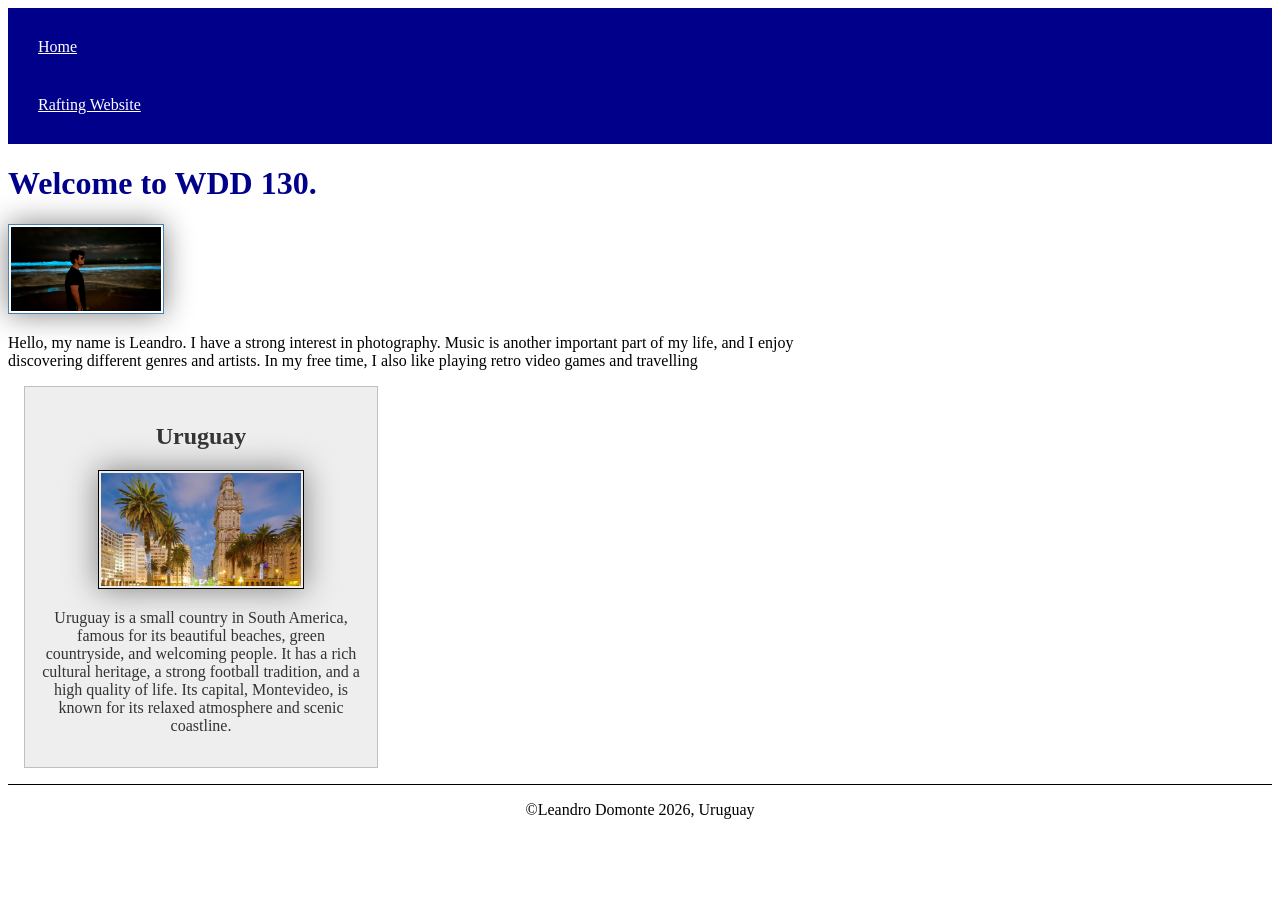
<file: index.html>
<!DOCTYPE html>
<html lang="en">

<head>
    <meta charset="UTF-8">
    <meta name="viewport" content="width=device-width, initial-scale=1.0">
    <title>WDD 130 Leandro Domonte</title>
    <meta name="description" content="Leandro Domonte's BYU WDD130 course homepage, Welcome!">
    <meta name="author" content="Leandro Domonte">
    <link rel="stylesheet" href="styles/styles.css">
</head>


<body>
    <header>
        <nav>
            <a href="#">Home</a>
            <a href="wwr/">Rafting Website</a>
        </nav>
    </header>
    <main>
        <h1>Welcome to WDD 130.</h1>
        <img src="images/profile.jpg" alt="Leandro Domonte." width="200">
        <p>Hello, my name is Leandro. I have a strong interest in photography. Music is another
            important part of my
            life, and I enjoy discovering different genres and artists. In my free time, I also
            like
            playing
            retro video games and travelling
        </p>
    </main>
    <aside>
        <h2>Uruguay</h2>
        <img src="images/mvdeo.jpg" alt="Montevideo's ''Plaza de la Intendencia''" width="250">
        <p>Uruguay is a small country in South America, famous for its beautiful beaches, green
            countryside,
            and welcoming people. It has a rich cultural heritage, a strong football tradition,
            and a high
            quality of life. Its capital, Montevideo, is known for its relaxed atmosphere and
            scenic coastline.</p>
    </aside>
    <footer>
        <p>©Leandro Domonte 2026, Uruguay</p>
    </footer>


</body>

</html>
</file>
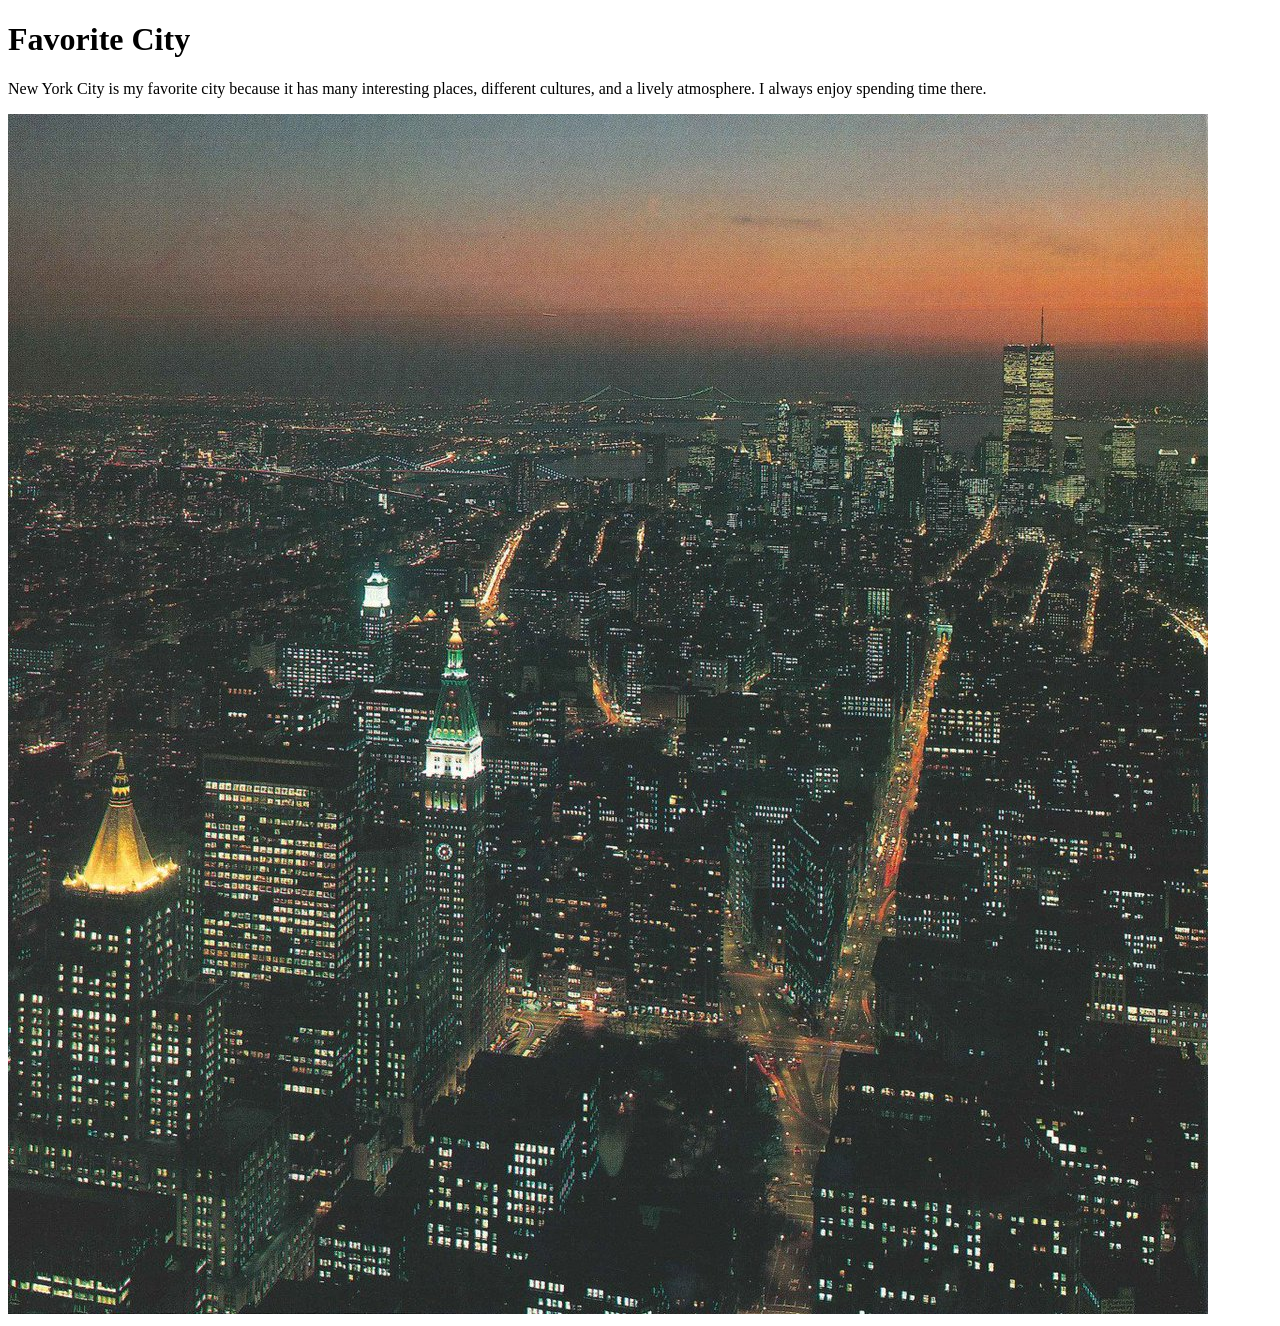
<file: week01/favorite-city.html>
<!DOCTYPE html>
<html lang="en">

<head>
    <meta charset="UTF-8">
    <meta name="viewport" content="width=, initial-scale=1.0">
    <title>Document</title>
</head>

<body>
    <h1>Favorite City</h1>
</body>
<p>New York City is my favorite city because it has many interesting places, different cultures, and
    a lively atmosphere. I always enjoy spending time there.</p>
<img src="images/G7u4TNea4AARxqU.jpg" alt="New York 1991" srcset="">

</html>
</file>
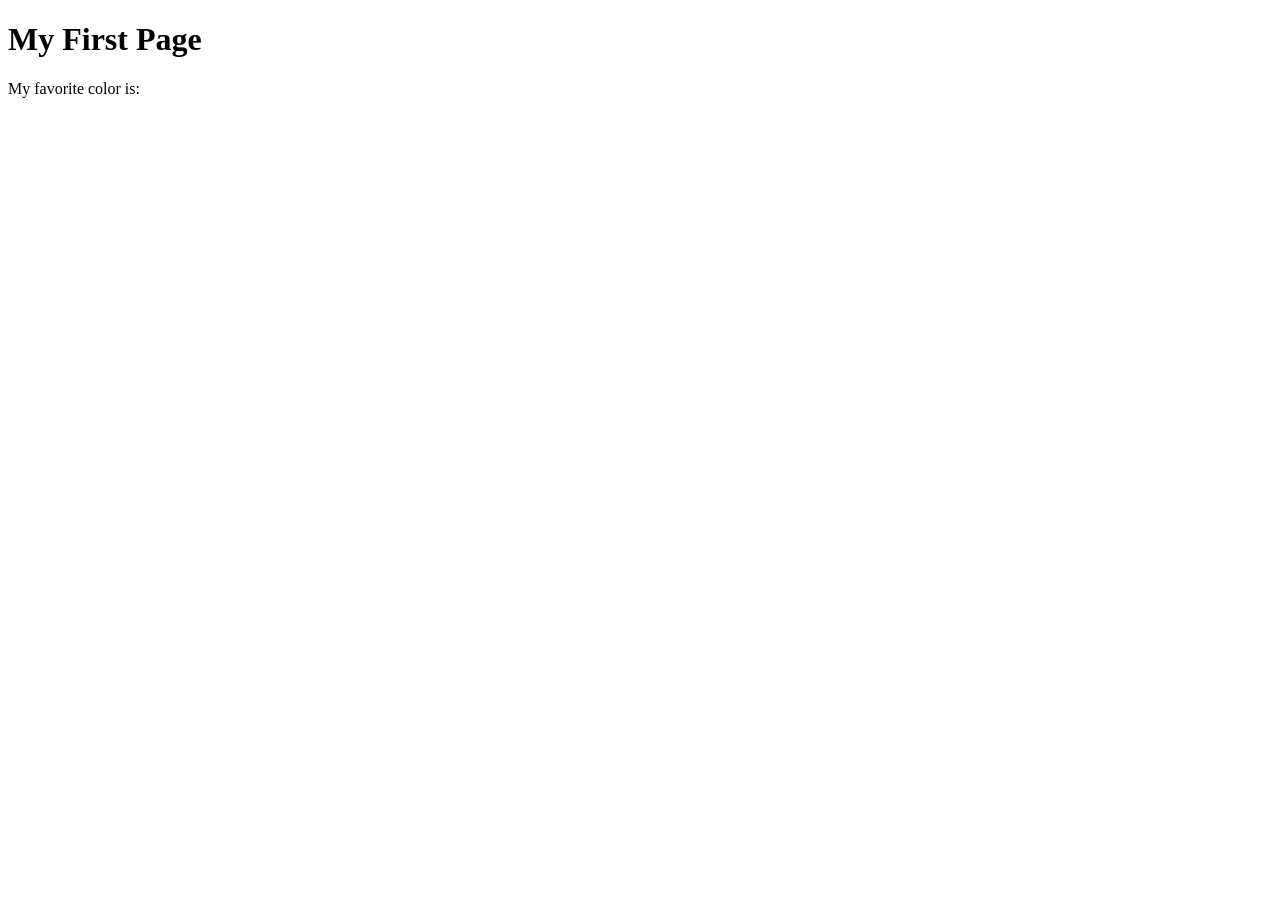
<file: week01/first-page.html>
<!DOCTYPE html>
<html lang="en">
<head>
    <meta charset="UTF-8">
    <meta name="viewport" content="width=device-width, initial-scale=1.0">
    <title>My First Page</title>
</head>
<body>
    <h1>My First Page</h1>
    <p>My favorite color is: </p>
</body>
</html>
</file>
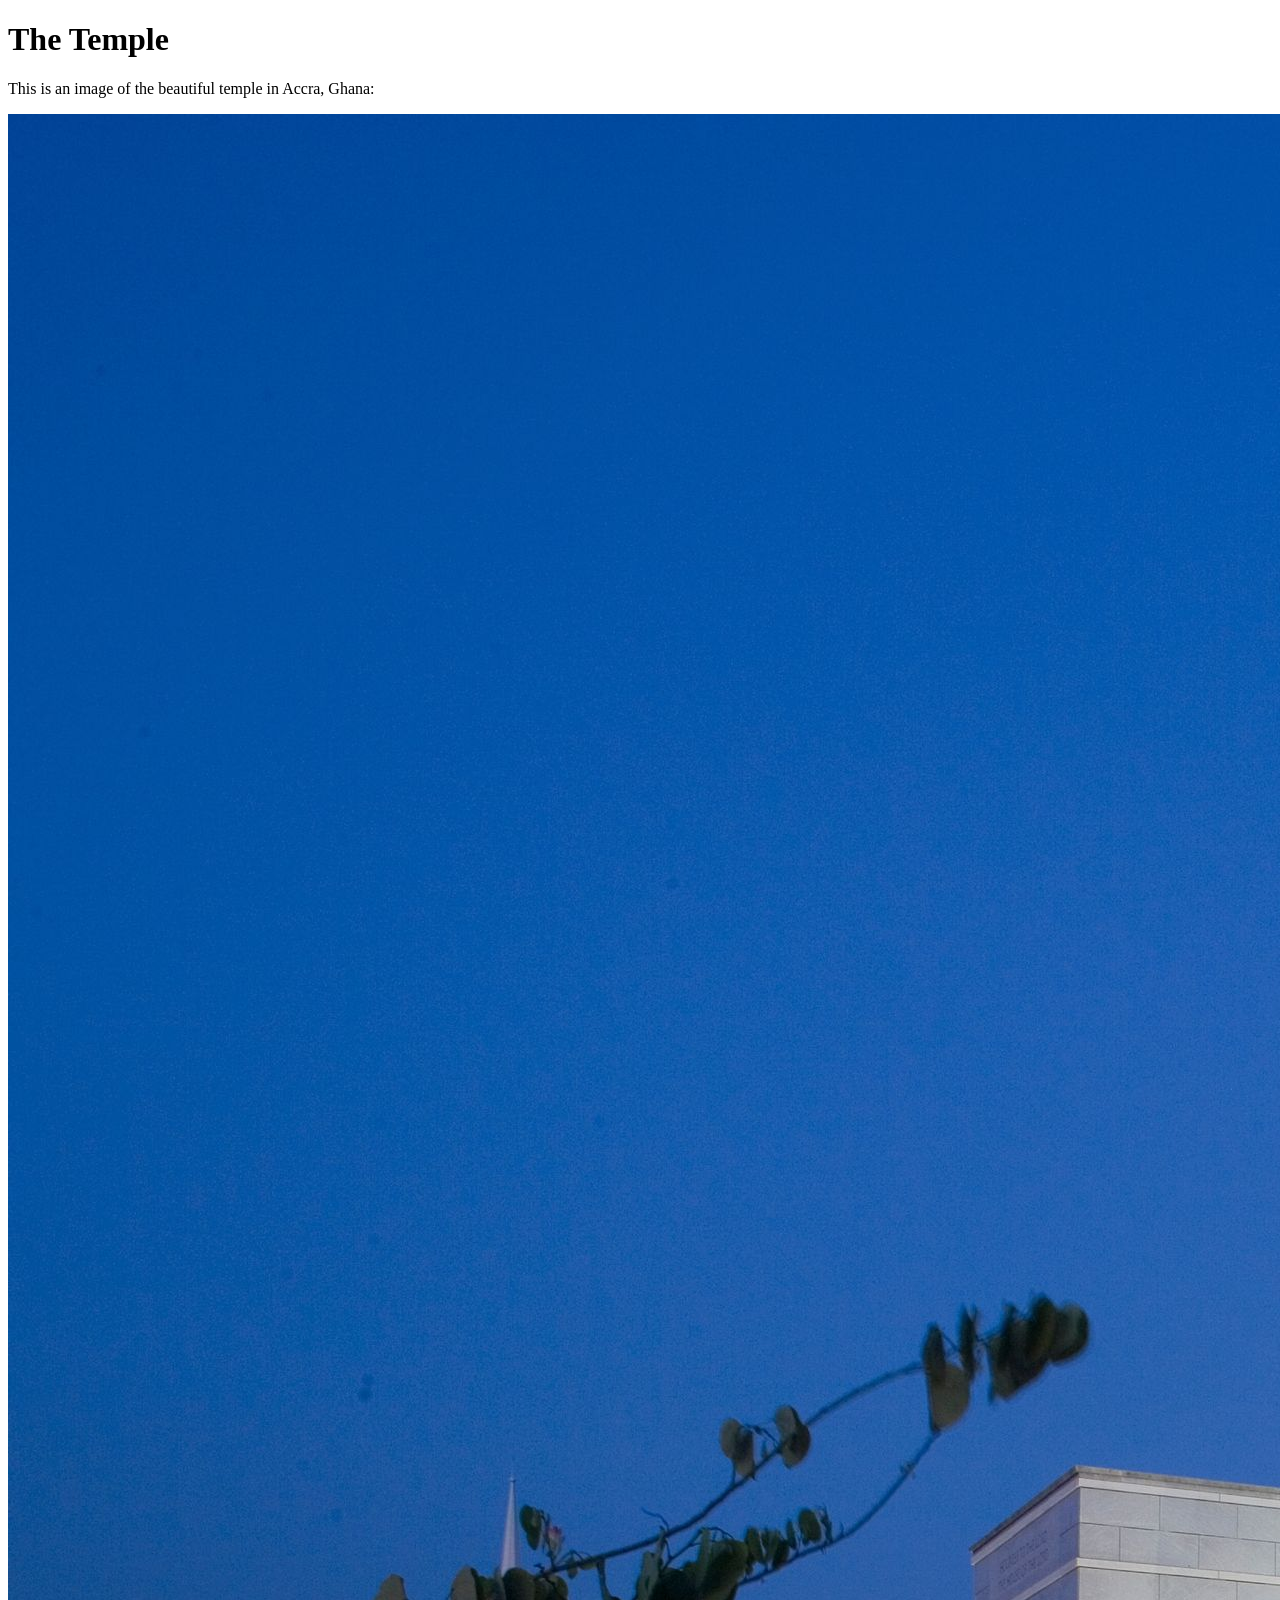
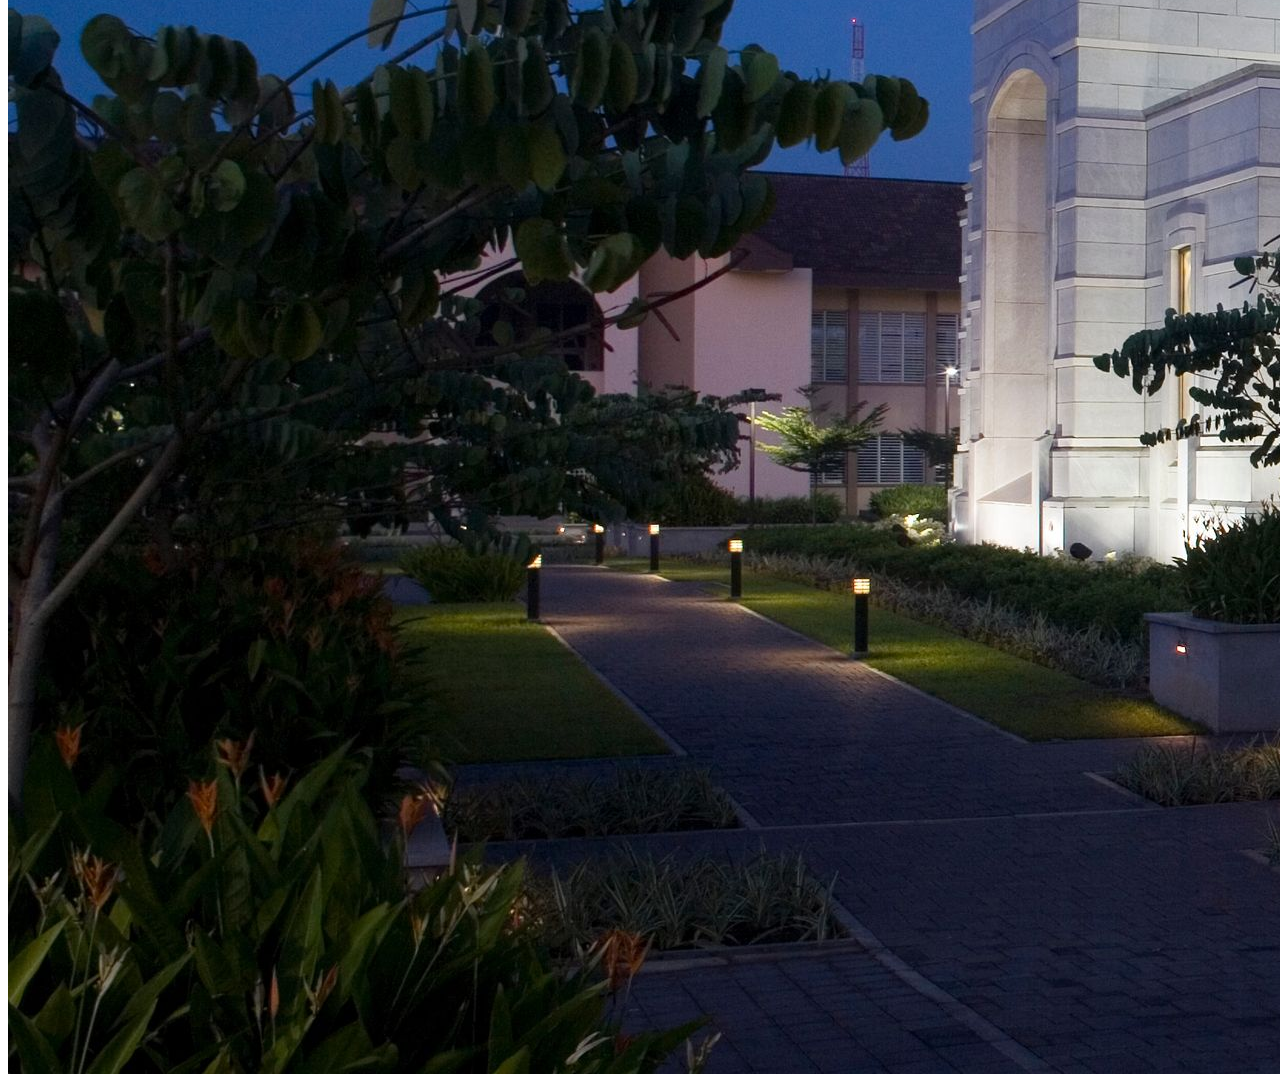
<file: week01/images.html>
<!DOCTYPE html>
<html lang="en">
<head>
    <meta charset="UTF-8">
    <meta name="viewport" content="width=device-width, initial-scale=1.0">
    <title>Temple Image</title>
</head>
<body>
    <h1>The Temple</h1>
    <p>This is an image of the beautiful temple in Accra, Ghana:</p>
    <img src="images/temple-large.jpeg" alt="The Accra Ghana Temple">
    
</body>
</html>
</file>
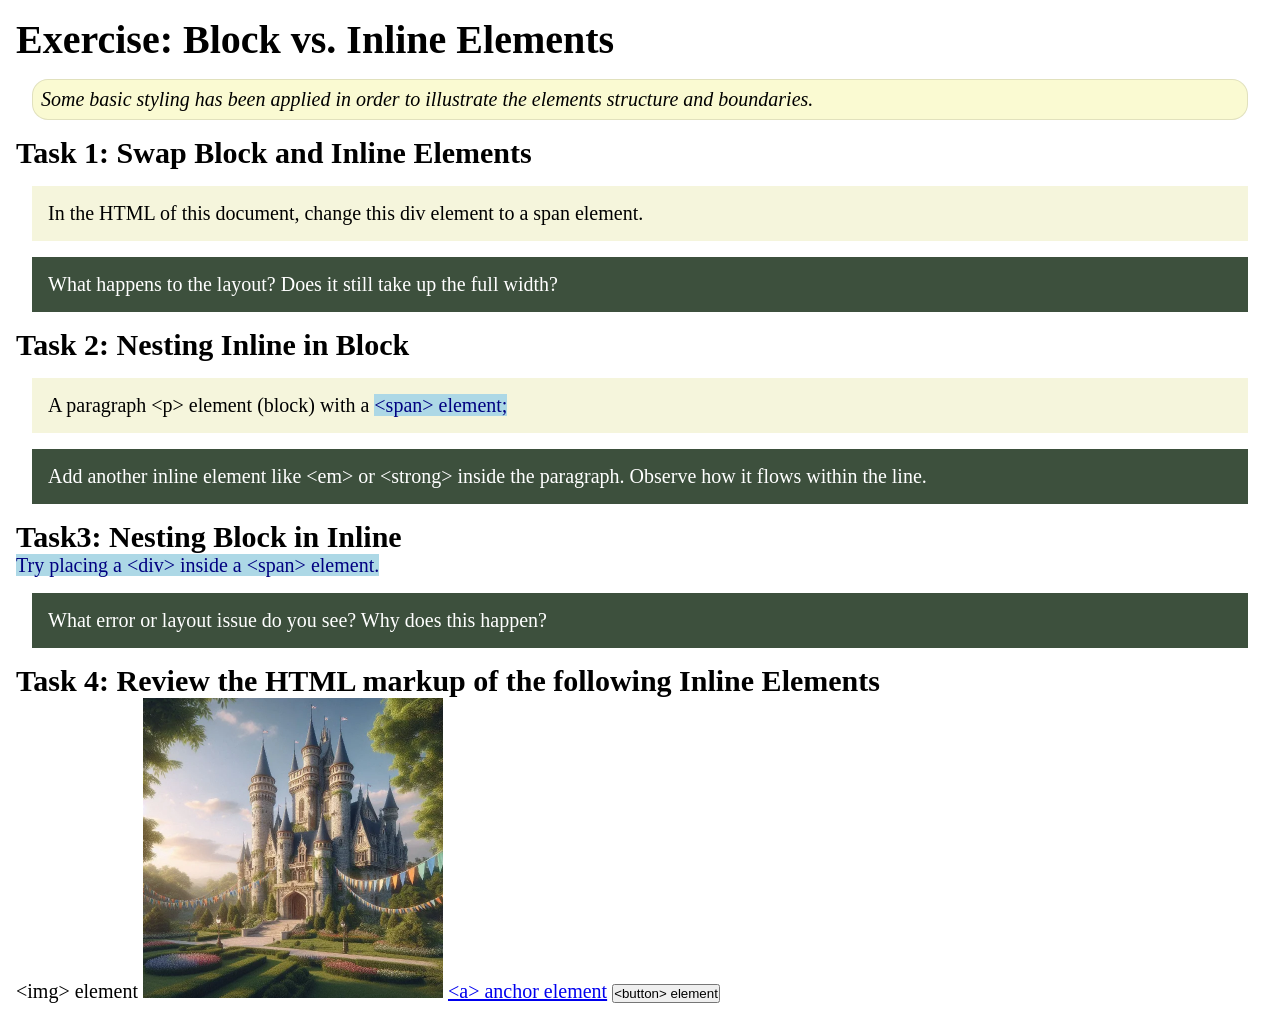
<file: week02/block-vs-inline.html>
<!DOCTYPE html>
<html lang="en">

<head>
    <meta charset="UTF-8">
    <meta name="viewport" content="width=device-width, initial-scale=1.0">
    <title>Exercise: Block vs. Inline Elements</title>
    <link rel="stylesheet" href="styles/block-vs-inline.css">
</head>

<body>
    <main>
        <h1>Exercise: Block vs. Inline Elements</h1>
        <p class="note">Some basic styling has been applied in order to illustrate the elements structure and
            boundaries.</p>

        <h2>Task 1: Swap Block and Inline Elements</h2>
        <div>In the HTML of this document, change this div element to a span element.</div>

        <p class="question">What happens to the layout? Does it still take up the full width?</p>

        <h2>Task 2: Nesting Inline in Block</h2>
        <p>A paragraph &lt;p&gt; element (block) with a <span>&lt;span&gt; element;</span></p>
        <p class="question">Add another inline element like &lt;em&gt; or &lt;strong&gt; inside the paragraph. Observe
            how it flows within the line.</p>

        <h2>Task3: Nesting Block in Inline</h2>
        <span>Try placing a &lt;div&gt; inside a &lt;span&gt; element.</span>
            <p class="question">What error or layout issue do you see? Why does this happen?</p>


            <h2>Task 4: Review the HTML markup of the following Inline Elements</h2>
        &lt;img&gt; element
        <img src="images/castle.webp" alt="placeholder image (images are inline)" width="300" height="300">
        <a href="https://churchofjesuschrist.org">&lt;a&gt; anchor element</a>
        <button type="button">&lt;button&gt; element</button>
    </main>
</body>

</html>
</file>
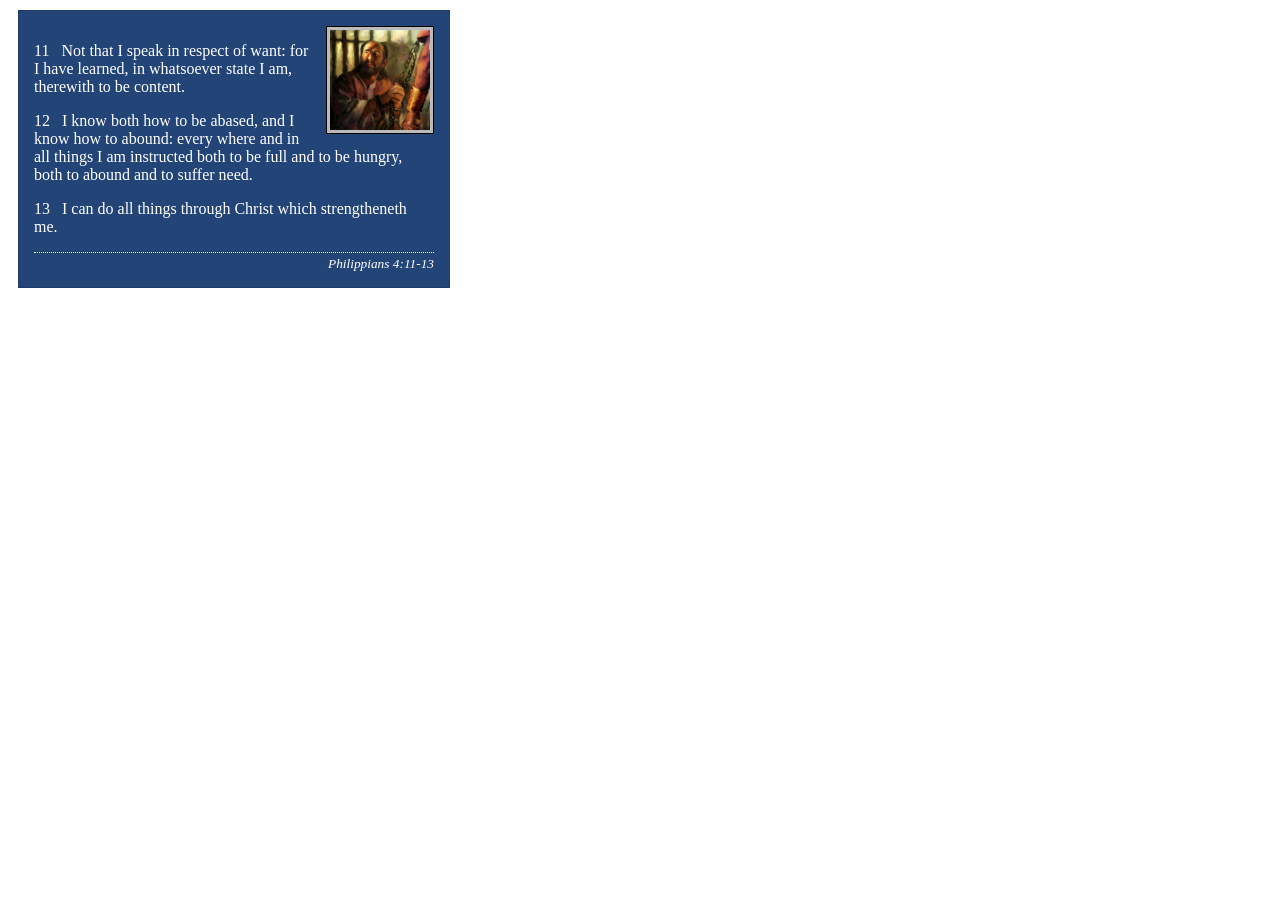
<file: week02/box-model-solution.html>
<!DOCTYPE html>
<html lang="en">
<head>
    <meta charset="UTF-8">
    <meta name="viewport" content="width=device-width, initial-scale=1.0">
    <title>Box Model Activity</title>
    <link rel="stylesheet" href="styles/box-model-solution.css">
</head>
<body>
    <main>
        <div class="callout">
            <img src="images/apostle-paul-imprisoned.webp" alt="Paul the Apostle - Imprisoned in Rome" width="200" height="200">
            <blockquote>
                <p>11 &nbsp; Not that I speak in respect of want: for I have learned, in whatsoever state I am, therewith to be content.</p>
                <p>12 &nbsp; I know both how to be abased, and I know how to abound: every where and in all things I am instructed both to be full and to be hungry, both to abound and to suffer need.</p>
                <p>13 &nbsp; I can do all things through Christ which strengtheneth me.</p>
            </blockquote>
            <cite>Philippians 4:11-13</cite>
        </div>
    </main>
</body>
</html>
</file>
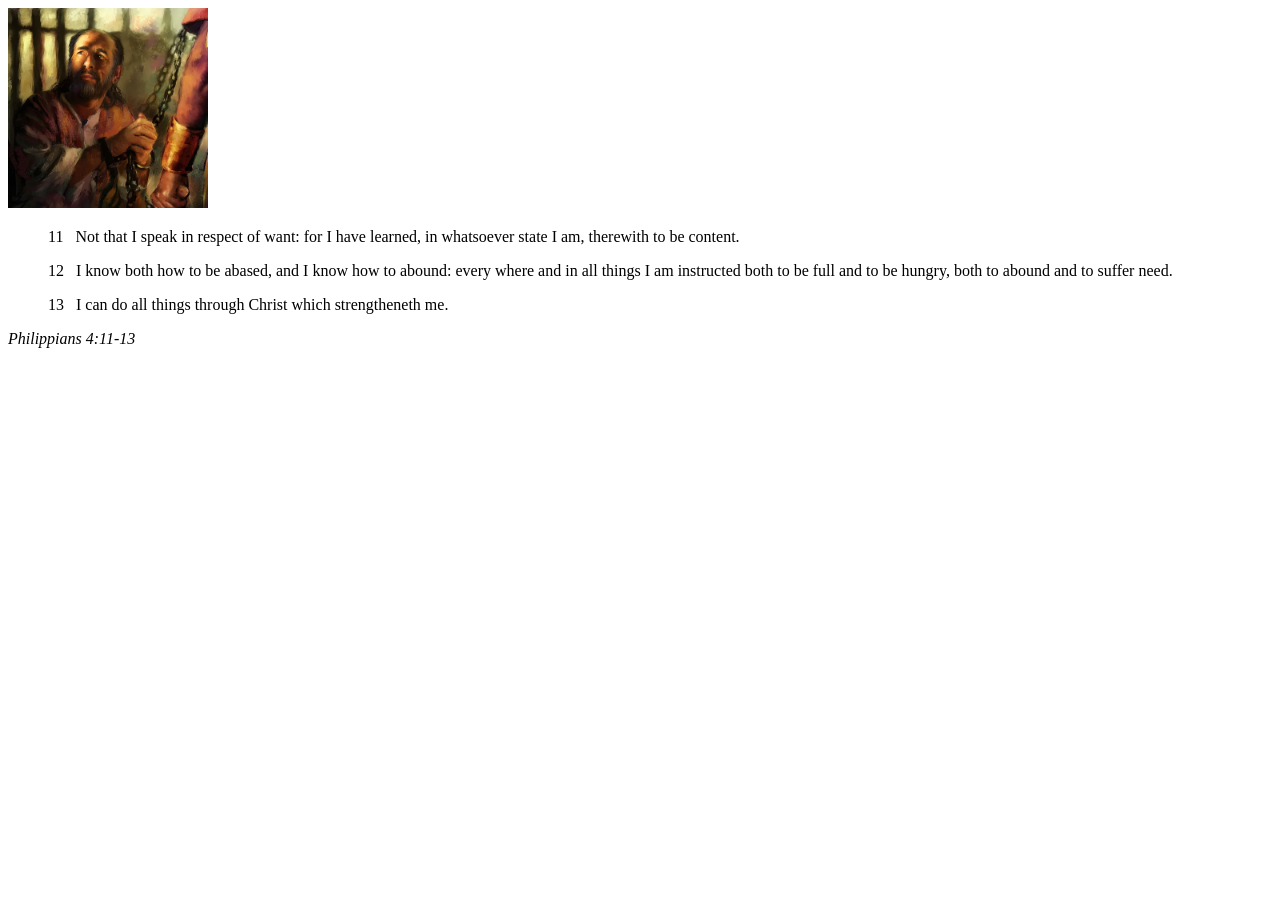
<file: week02/box-model.html>
<!DOCTYPE html>
<html lang="en">
<head>
    <meta charset="UTF-8">
    <meta name="viewport" content="width=device-width, initial-scale=1.0">
    <title>Box Model Activity</title>
</head>
<body>
    <main>
        <div class="callout">
            <img src="images/apostle-paul-imprisoned.webp" alt="Paul the Apostle - Imprisoned in Rome" width="200" height="200">
            <blockquote>
                <p>11 &nbsp; Not that I speak in respect of want: for I have learned, in whatsoever state I am, therewith to be content.</p>
                <p>12 &nbsp; I know both how to be abased, and I know how to abound: every where and in all things I am instructed both to be full and to be hungry, both to abound and to suffer need.</p>
                <p>13 &nbsp; I can do all things through Christ which strengtheneth me.</p>
            </blockquote>
            <cite>Philippians 4:11-13</cite>
        </div>
    </main>
</body>
</html>
</file>
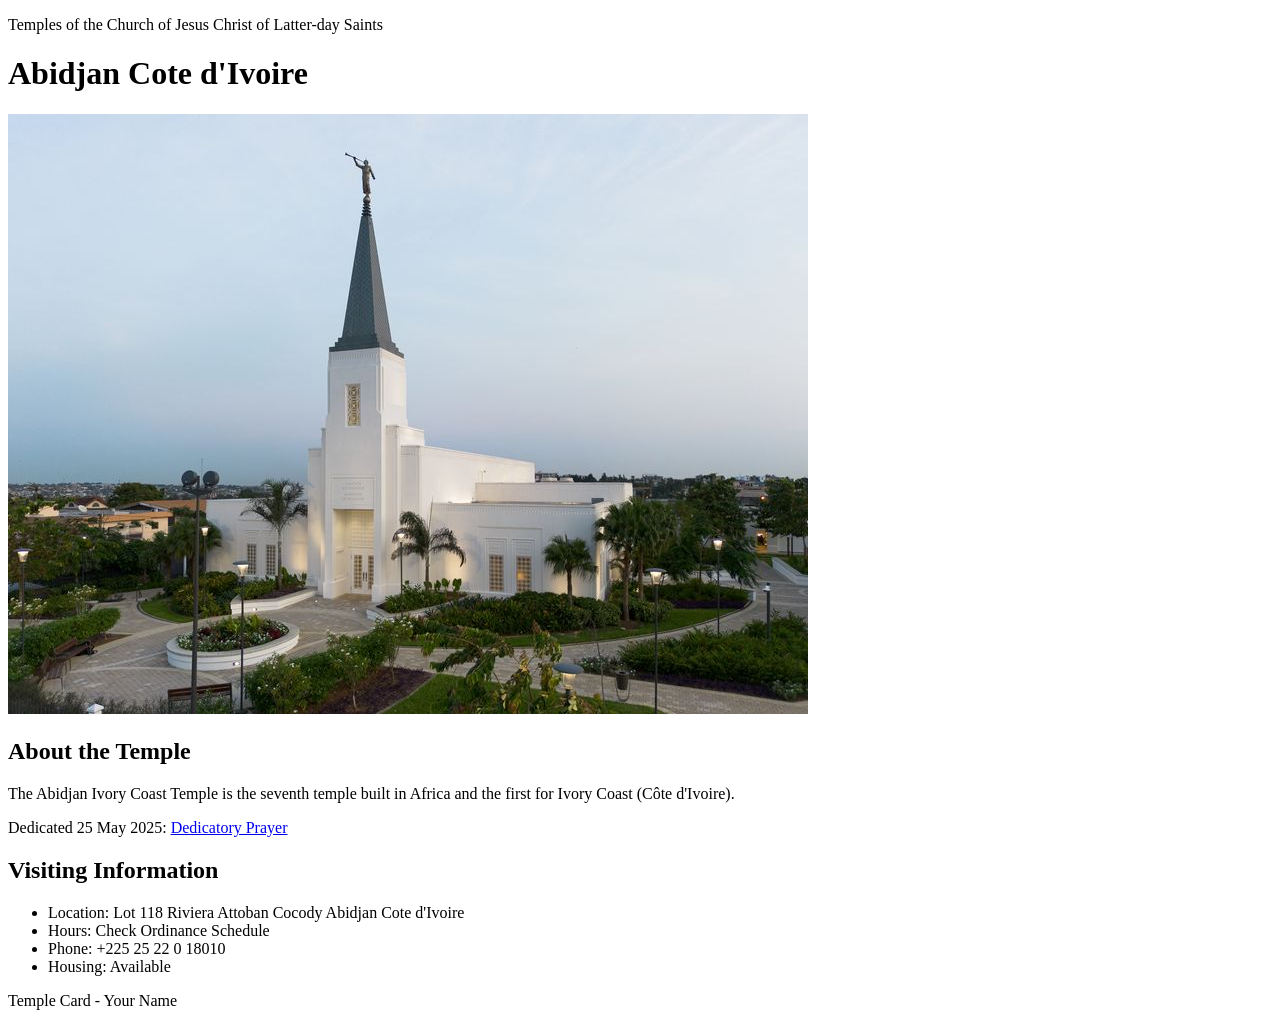
<file: week02/temple.html>
<!DOCTYPE html>
<html lang="en">

<head>
    <meta charset="UTF-8">
    <meta name="viewport" content="width=device-width, initial-scale=1.0">
    <title>Temple Card - Abidjan Cote d'Ivoire</title>
</head>

<body>
    <header>
        <p>Temples of the Church of Jesus Christ of Latter-day Saints</p>
    </header>
    <main>
        <h1>Abidjan Cote d'Ivoire</h1>
        <picture>
            <img src="images/abidjan-ivory-coast.jpeg" alt="Abidjan Cote d'Ivoire Temple">
        </picture>
        <section>
            <h2>About the Temple</h2>
            <p>The Abidjan Ivory Coast Temple is the seventh temple built in Africa and the first for Ivory Coast (Côte
                d'Ivoire).</p>
            <p>Dedicated 25 May 2025: <a
                    href="https://www.churchofjesuschrist.org/temples/dedicatory-prayer/abidjan-ivory-coast-temple/2025-05-25?lang=eng"
                    target="_blank" rel="noopener noreferrer">Dedicatory Prayer</a></p>
        </section>
        <section>
            <h2>Visiting Information</h2>
            <ul>
                <li>Location: Lot 118 Riviera Attoban Cocody Abidjan Cote d'Ivoire</li>
                <li>Hours: Check Ordinance Schedule</li>
                <li>Phone: +225 25 22 0 18010</li>
                <li>Housing: Available</li>
            </ul>
        </section>
    </main>
    <footer>
        <p>Temple Card - Your Name</p>
    </footer>
</body>

</html>
</file>
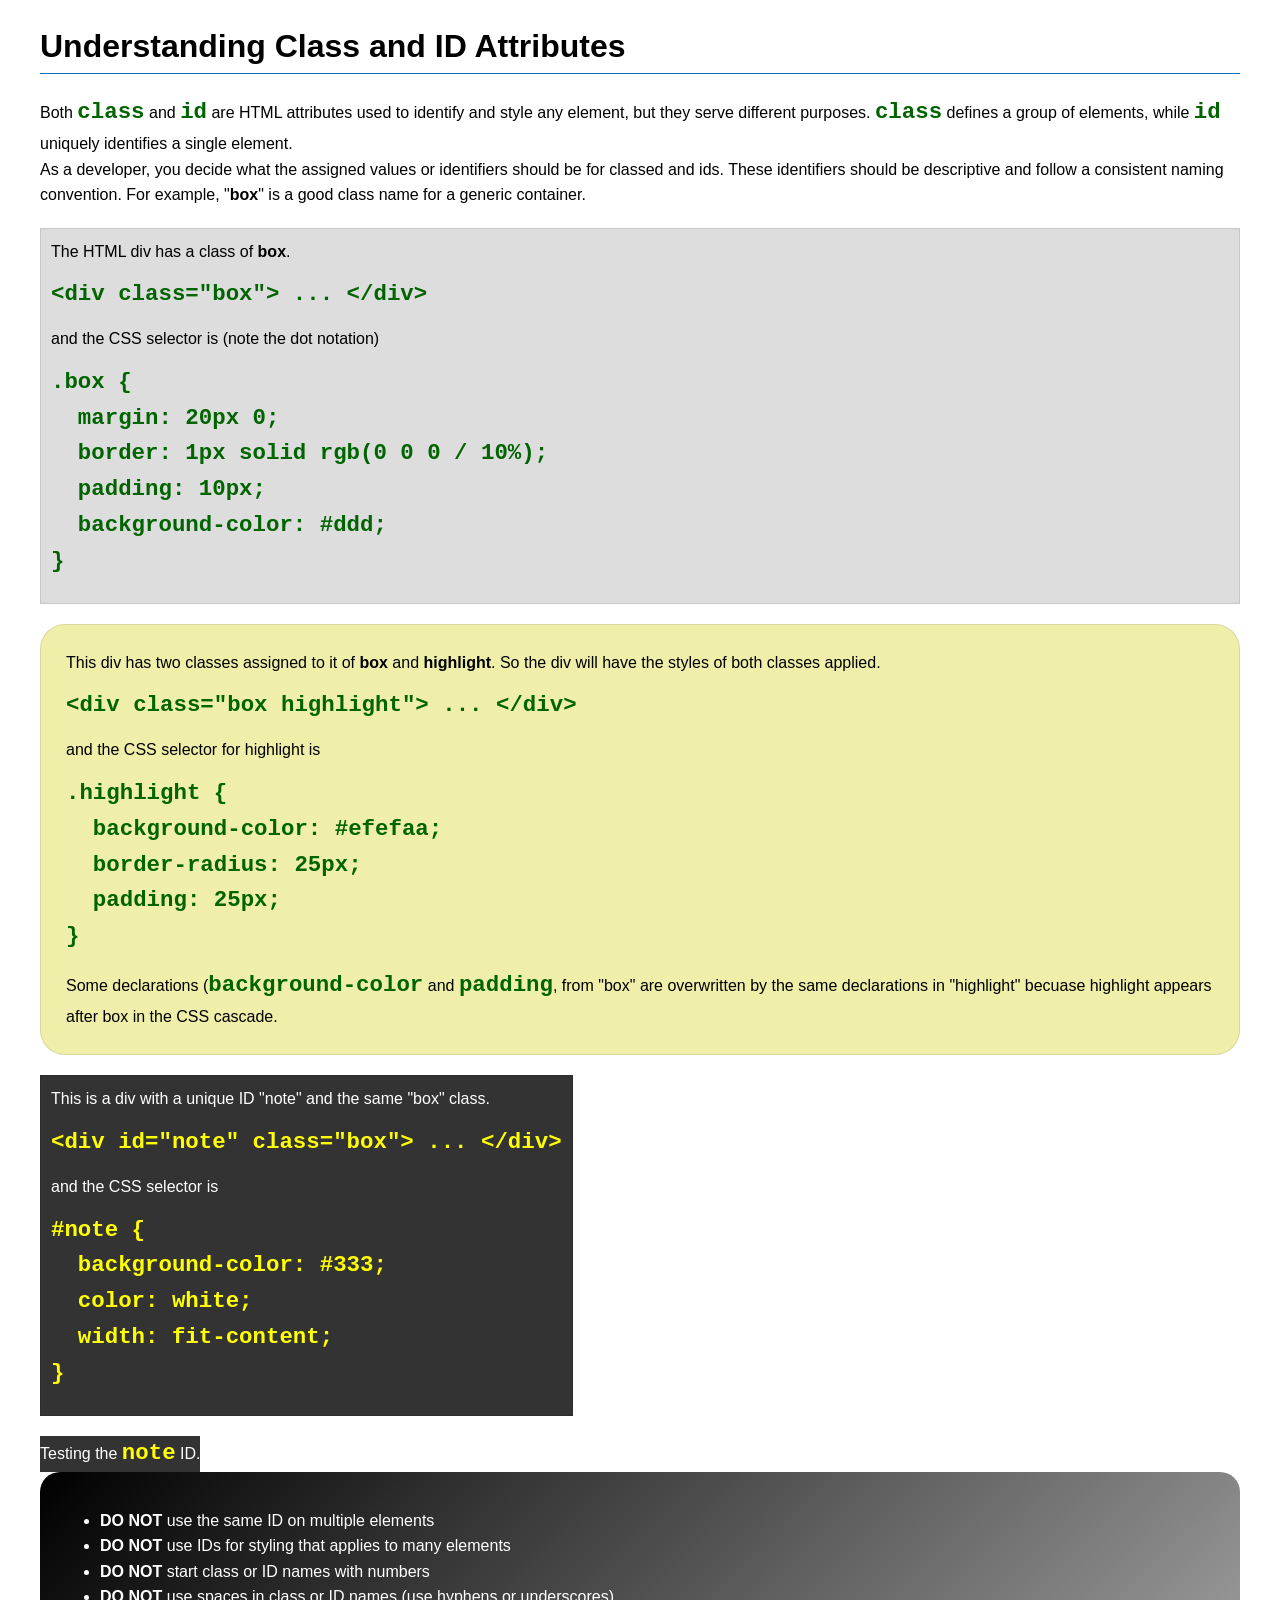
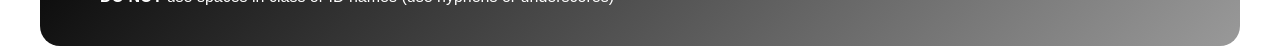
<file: week03/class-and-id.html>
<!DOCTYPE html>
<html lang="en">

<head>
    <meta charset="UTF-8">
    <meta name="viewport" content="width=device-width, initial-scale=1.0">
    <title>Class vs ID Attributes</title>
    <link rel="stylesheet" href="styles/class-and-id.css">
</head>

<body>
    <h1>Understanding Class and ID Attributes</h1>
    <p>Both <code>class</code> and <code>id</code> are HTML attributes used to identify and style any element, but they
        serve different purposes. <code>class</code> defines a group of elements, while <code>id</code> uniquely
        identifies a single element.</p>
    <p>As a developer, you decide what the assigned values or identifiers should be for classed and ids. These
        identifiers should be
        descriptive and follow a consistent naming convention. For example, "<strong>box</strong>" is a good class name
        for a generic container.</p>
    <div class="box">
        <p>The HTML div has a class of <strong>box</strong>.</p>
        <pre><code class="html">&lt;div class="box"&gt; ... &lt;/div&gt;</code></pre>
        and the CSS selector is (note the dot notation)
        <pre><code class="css">.box {
  margin: 20px 0;
  border: 1px solid rgb(0 0 0 / 10%);
  padding: 10px;
  background-color: #ddd; 
}</code></pre>
    </div>

    <div class="box highlight">
        <p>This div has two classes assigned to it of <strong>box</strong> and <strong>highlight</strong>. So the div
            will have the styles of both classes applied.</p>
        <pre><code class="html">&lt;div class="box highlight"&gt; ... &lt;/div&gt;</code></pre>
        and the CSS selector for highlight is
        <pre><code class="css">.highlight {
  background-color: #efefaa;
  border-radius: 25px;
  padding: 25px;
}</code></pre>
<p>Some declarations (<code>background-color</code> and <code>padding</code>, from "box" are overwritten by the same declarations in "highlight" becuase highlight appears after box in the CSS cascade.</p>
    </div>

    <div id="note" class="box">
        <p>This is a div with a unique ID "note" and the same "box" class.</p>
        <pre><code class="html">&lt;div id="note" class="box"&gt; ... &lt;/div&gt;</code></pre>
        and the CSS selector is
        <pre><code class="css">#note {
  background-color: #333;
  color: white;
  width: fit-content;
}</code></pre>
    </div>

    <div id="note">
        <p>Testing the <code>note</code> ID.</p>
    </div>

    <section id="best-practice">
        <ul>
            <li><strong>DO NOT</strong> use the same ID on multiple elements</li>
            <li><strong>DO NOT</strong> use IDs for styling that applies to many elements</li>
            <li><strong>DO NOT</strong> start class or ID names with numbers</li>
            <li><strong>DO NOT</strong> use spaces in class or ID names (use hyphens or underscores)</li>
        </ul>
    </section>




</body>

</html>
</file>
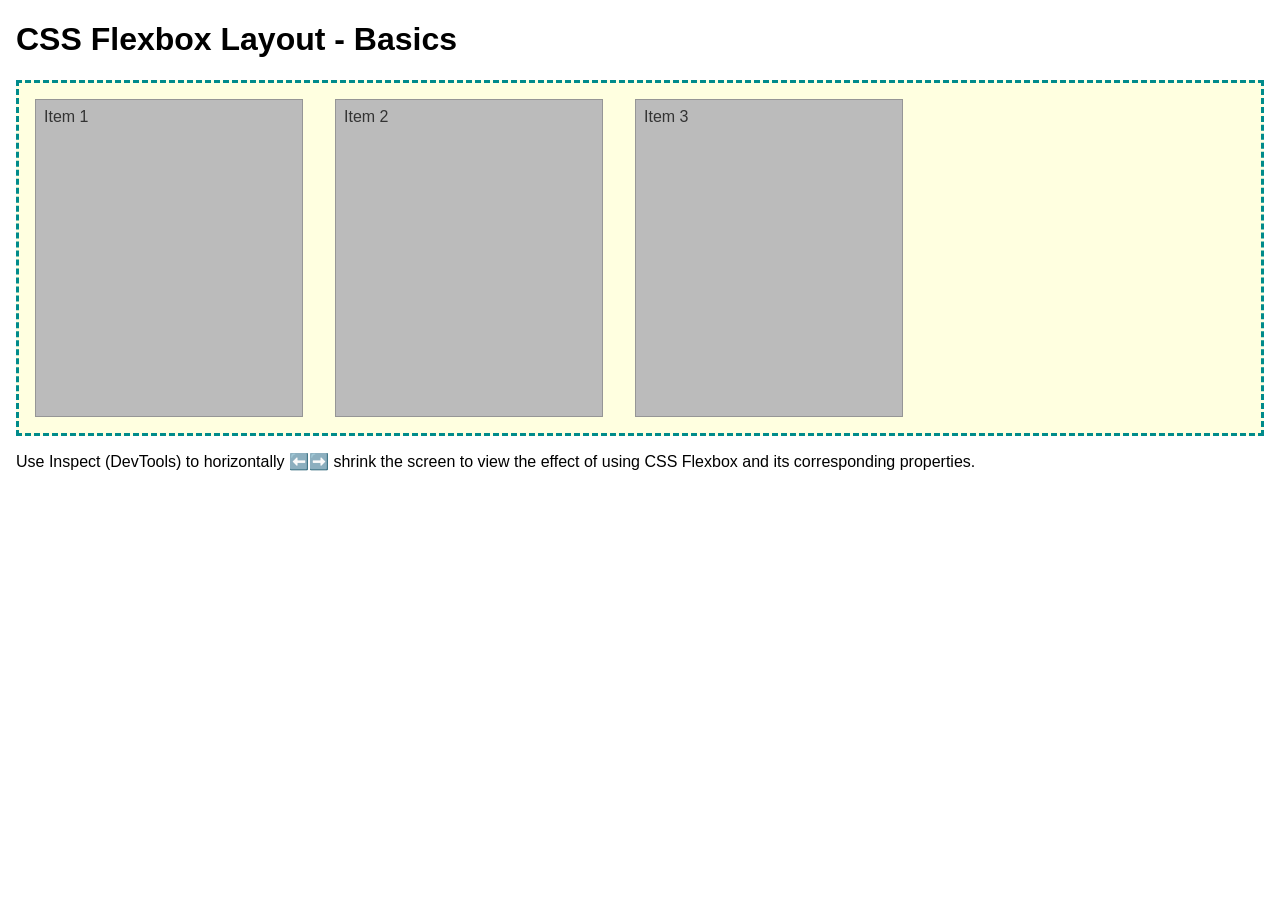
<file: week04/flexbox-layout.html>
<!DOCTYPE html>
<html lang="en">
<head>
    <meta charset="UTF-8">
    <meta name="viewport" content="width=device-width, initial-scale=1.0">
    <title>CSS Flexbox Layout - Basics</title>
    <link rel="stylesheet" href="styles/flexbox.css">
</head>
<body>
    <main>
        <h1>CSS Flexbox Layout - Basics</h1>
        <div class="flex-container">
            <div class="flex-item item1">Item 1</div>
            <div class="flex-item item2">Item 2</div>
            <div class="flex-item item3">Item 3</div>
        </div>
        <p>Use Inspect (DevTools) to horizontally ⬅️➡️ shrink the screen to view the effect of using CSS Flexbox and its corresponding properties.</p>
    </main>
</body>
</html>
</file>
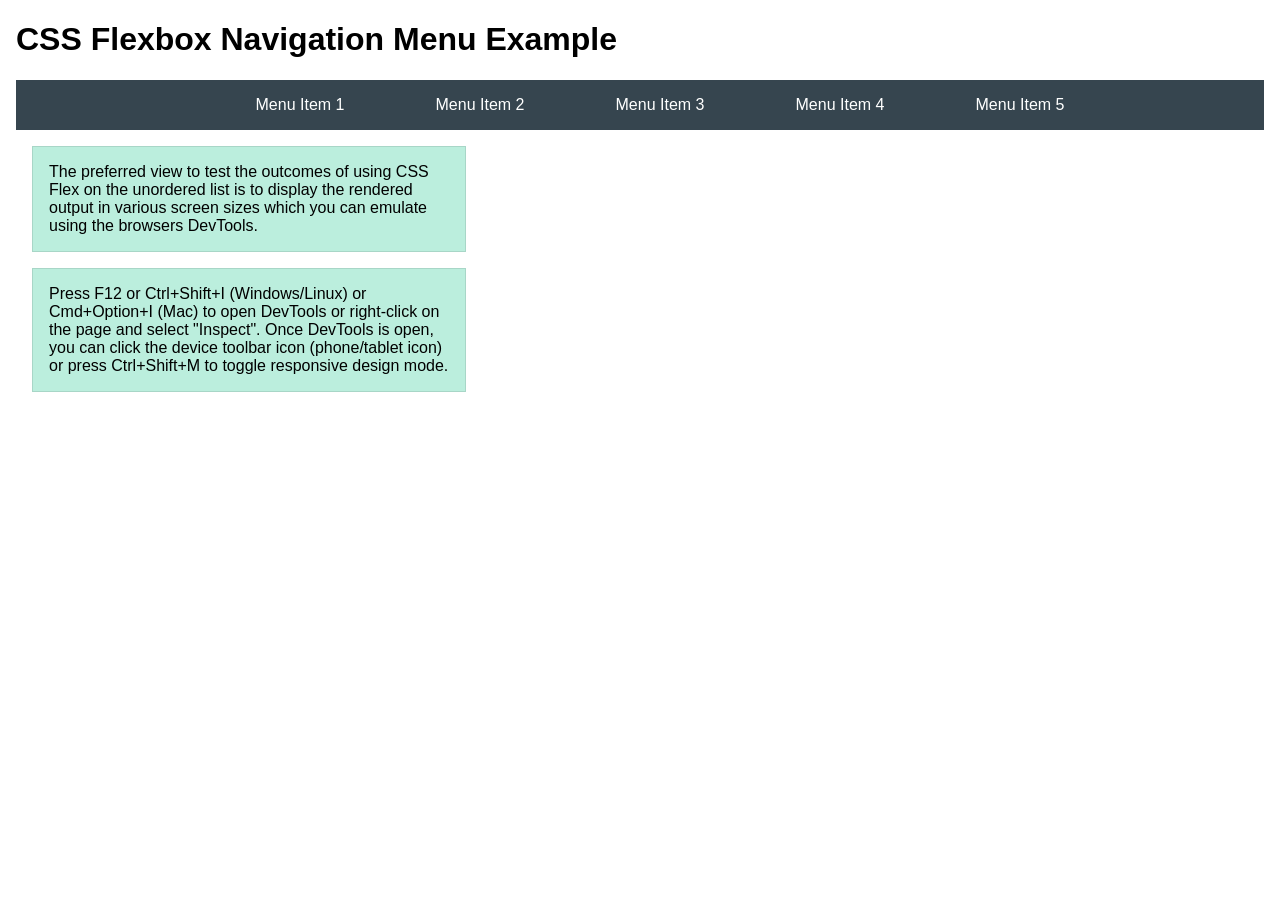
<file: week04/flexbox-menu.html>
<!DOCTYPE html>
<html lang="en">
<head>
    <meta charset="UTF-8">
    <meta name="viewport" content="width=device-width, initial-scale=1.0">
    <title>CSS Flexbox - Navigation Menu</title>
    <link rel="stylesheet" href="styles/flexbox-menu.css">
</head>
<body>
    <main>
        <h1>CSS Flexbox Navigation Menu Example</h1>
        <nav>
            <ul>
                <li><a href="#">Menu Item 1</a></li>
                <li><a href="#">Menu Item 2</a></li>
                <li><a href="#">Menu Item 3</a></li>
                <li><a href="#">Menu Item 4</a></li>
                <li><a href="#">Menu Item 5</a></li>
            </ul>
        </nav>
        <p>The preferred view to test the outcomes of using CSS Flex on the unordered list is to display the rendered output in various screen sizes which you can emulate using the browsers DevTools.</p>

        <p>Press F12 or Ctrl+Shift+I (Windows/Linux) or Cmd+Option+I (Mac) to open DevTools or right-click on the page and select "Inspect". Once DevTools is open, you can click the device toolbar icon (phone/tablet icon) or press Ctrl+Shift+M to toggle responsive design mode.</p>

                      
        
    </main>
</body>
</html>
</file>
<file: styles/styles.css>
nav {
    background-color: darkblue;
    padding: 10px;
}

nav a {
    color: white;
    display: block;
    padding: 20px;
}

h1 {
    color: darkblue;
}

img {
    width: 150px;
    height: auto;
    border: 1px solid black;
    padding: 2px;
    box-shadow: 0 0 30px gray;
}

main {
    max-width: 840px;
}

aside {
    width: 20rem;
    margin: 1rem;
    border: 1px solid rgba(0, 0, 0, 0.2);
    padding: 1em;
    background-color: #eee;
    color: #333;
    text-align: center;

}

aside img {
    width: 200px;
    height: auto;
}

main img {
    width: 150px;
    height: auto;
    border: 1px solid steelblue;
    padding: 2px;
    box-shadow: 0 0 30px gray;
}

p {
    padding: 0;
}

footer {
    margin-top: 15px;
    border-top: 1px solid #000;
    text-align: center;
}
</file>
<file: week02/styles/block-vs-inline.css>
* {
    margin: 0;
    padding: 0;
}

body {
    font-size: 20px;
    margin: 1rem;
}

p,
div {
    background-color: beige;
    margin: 1rem;
    padding: 1rem;
}

span {
    color: navy;
    background-color: lightblue;
}

code {
    margin: 0;
    padding: 0;
    color: green;
    font-size: 1.2rem;
}

.note {
    font-style: italic;
    background-color: lightgoldenrodyellow;
    border-radius: 1rem;
    border: 1px solid rgb(0 0 0 / 10%);
    margin: 1rem;
    padding: .5rem;
}

.question {
    background-color: #3d503d;
    color: #fff;
}
</file>
<file: week02/styles/box-model-solution.css>
.callout {
    max-width: 400px;
    margin: 10px;
    border: 1px solid rgba(0, 0, 0, .1);
    padding: 15px;
    background-color: #247;
    color: #fff;
}

.callout img {
    float: right;
    margin: 0 0 10px 15px;
    border: 1px solid #000;
    padding: 3px;
    background-color: #bbb;
    width: 100px;
    height: auto;

}

blockquote {
    margin: 0;
}

cite {
    display: block;
    border-top: 1px dotted #fff;
    padding-top: 3px;
    text-align: right;
    font-size: smaller;
}
</file>
<file: week03/styles/class-and-id.css>
body {
    font-family: Arial, sans-serif;
    line-height: 1.6;
    margin: 0;
    padding: 0 40px;
}

h1 {
    border-bottom: 1px solid rgb(0 110 182);
    padding-bottom: 0;
}



p {
    margin: 0;
}

code {
    color: darkgreen;
    font-weight: 700;
    font-size: 1.4rem;
}

/* Class examples - can be reused */

.box {
    margin: 20px 0;
    border: 1px solid rgb(0 0 0 / 10%);
    padding: 10px;
    background-color: #ddd; /* this is shorthand for #dddddd */
}

.highlight {
    background-color: #efefaa;
    border-radius: 25px;
    padding: 25px;
}

/* ID examples - should be unique */

#note {
    background-color: #333;
    color: white;
    width: fit-content;
}

#note code {
    color: yellow;
}

#best-practice {
    background: linear-gradient(135deg, #000 0%, #999 100%);
    color: white;
    border-radius: 20px;
    padding: 20px
}
</file>
<file: week04/styles/flexbox.css>
body {
    font-family: Helvetica, Arial, sans-serif;
    margin: 1rem;
}

.flex-container {
    border: 3px dashed darkcyan;
    background-color: lightyellow;
    display: flex;
    flex-wrap: wrap;
}

.flex-item {
    width: 250px;
    margin: 1rem;
    border: 1px solid rgb(0 0 0 / 20%);
    padding: 0.5rem;
    background-color: #bbb;
    color: #333;
}

.item1 {
    min-height: 100px;
}

.item2 {
    min-height: 200px;
}

.item3 {
    min-height: 300px;
}
</file>
<file: week04/styles/flexbox-menu.css>
body {
    font-family: Helvetica, Arial, sans-serif;
    margin: 1rem;
}

nav {
    background-color: #36454f;
}

nav ul {
    list-style-type: none;
    display: flex;
    flex-wrap: wrap;
    max-width: 900px;
    margin: 0 auto;
    justify-content: space-around;
    align-items: center;
}

nav a {
    display: block;
    color: #fff;
    text-align: center;
    padding: 1rem;
    text-decoration: none;
}

p {
    margin: 1rem;
    border: 1px solid rgb(0 0 0 / 10%);
    padding: 1rem;
    background-color: #bed;
    max-width: 400px;
}

#devtools-btn {
    background-color: #36454f;
    color: white;
    border: none;
    padding: 12px 24px;
    margin: 1rem;
    font-size: 16px;
    font-family: Helvetica, Arial, sans-serif;
    border-radius: 4px;
    cursor: pointer;
    transition: background-color 0.3s ease;
}

#devtools-btn:hover {
    background-color: #4a5a6a;
}

#devtools-btn:active {
    background-color: #2a3a4a;
}
</file>
